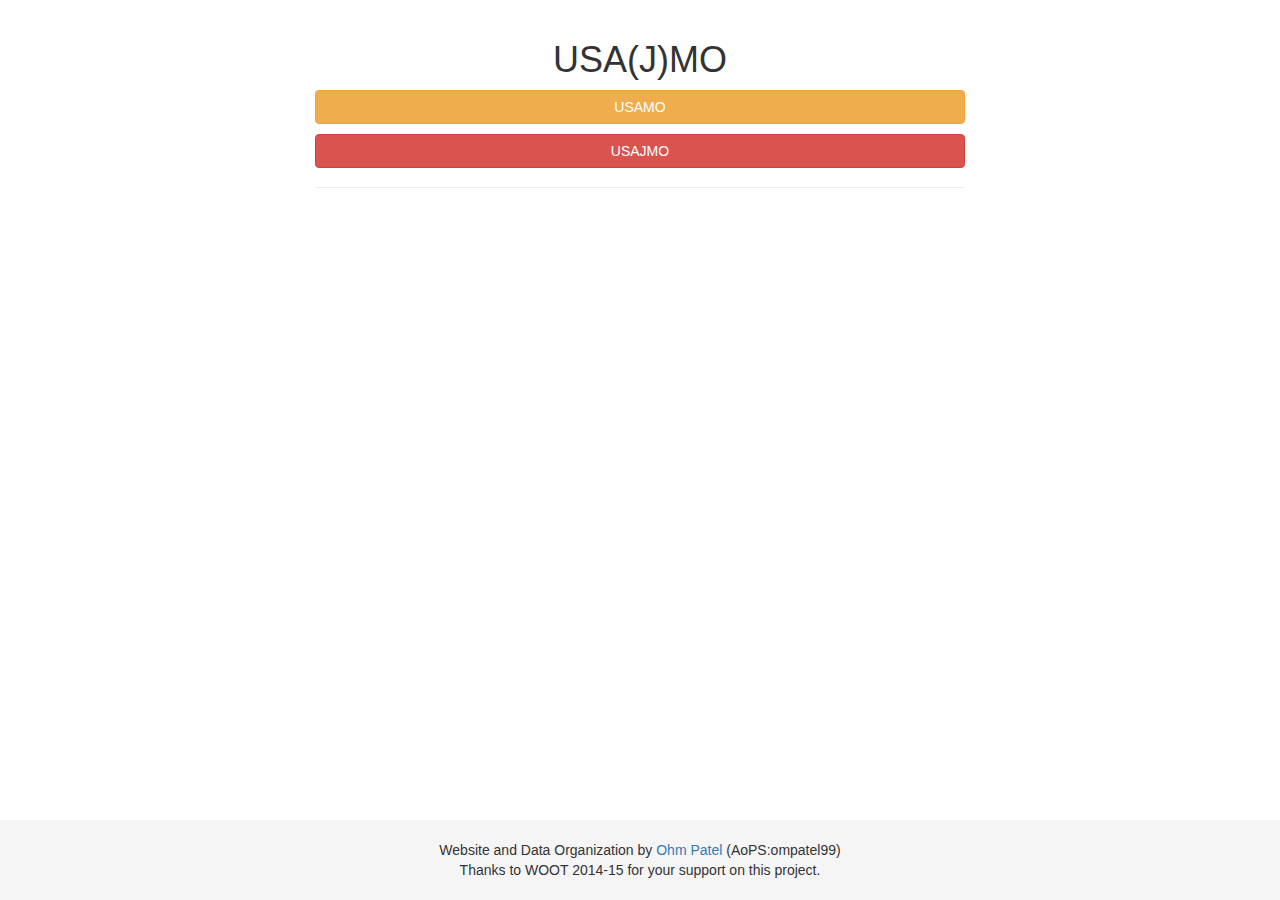
<file: index.html>
<!DOCTYPE html>

<html lang="en">

<!--

  Website by Ohm Patel

  www.ohmjpatel.com

-->

<head>

	<meta charset="utf-8">

	<meta http-equiv="X-UA-Compatible" content="IE=edge">

	<meta name="viewport" content="width=device-width, initial-scale=1">

	<meta name="description" content="">

	<meta name="author" content="Ohm Patel">
	<meta http-equiv="Cache-Control" content="no-cache, no-store, must-revalidate" />


	<link rel="icon" href="favicon.ico">



	<title>USA(J)MO Indices</title>



	<!-- Bootstrap core CSS -->

	<link href="css/bootstrap.min.css" rel="stylesheet">



	<!-- Custom styles for this template -->

	<link href="css/sticky-footer.css" rel="stylesheet">





	<!-- HTML5 shim and Respond.js for IE8 support of HTML5 elements and media queries -->

	<!--[if lt IE 9]>

      <script src="https://oss.maxcdn.com/html5shiv/3.7.2/html5shiv.min.js"></script>

      <script src="https://oss.maxcdn.com/respond/1.4.2/respond.min.js"></script>

    <![endif]-->

</head>



<body>



	<!-- Begin page content -->

	<div class="container">

		<div class="page-header">

			<h1><center>USA(J)MO</center></h1>



			<p>
				<center>
					<a href="usamo.html" class="btn btn-block btn-warning">USAMO</a>
				</center>
			</p>
			<p>
				<center>
					<a href="usajmo.html" class="btn btn-block btn-danger">USAJMO</a>
				</center>
			</p>

		</div>
	</div>





	<footer class="footer">

		<div class="container">

			<p class="text-muted">
				<center>Website and Data Organization by <a href="http://www.ohmjpatel.com">Ohm Patel</a> (AoPS:ompatel99)</center>
				<center>Thanks to WOOT 2014-15 for your support on this project.</center>
			</p>

		</div>

	</footer>

</body>

</html>
</file>
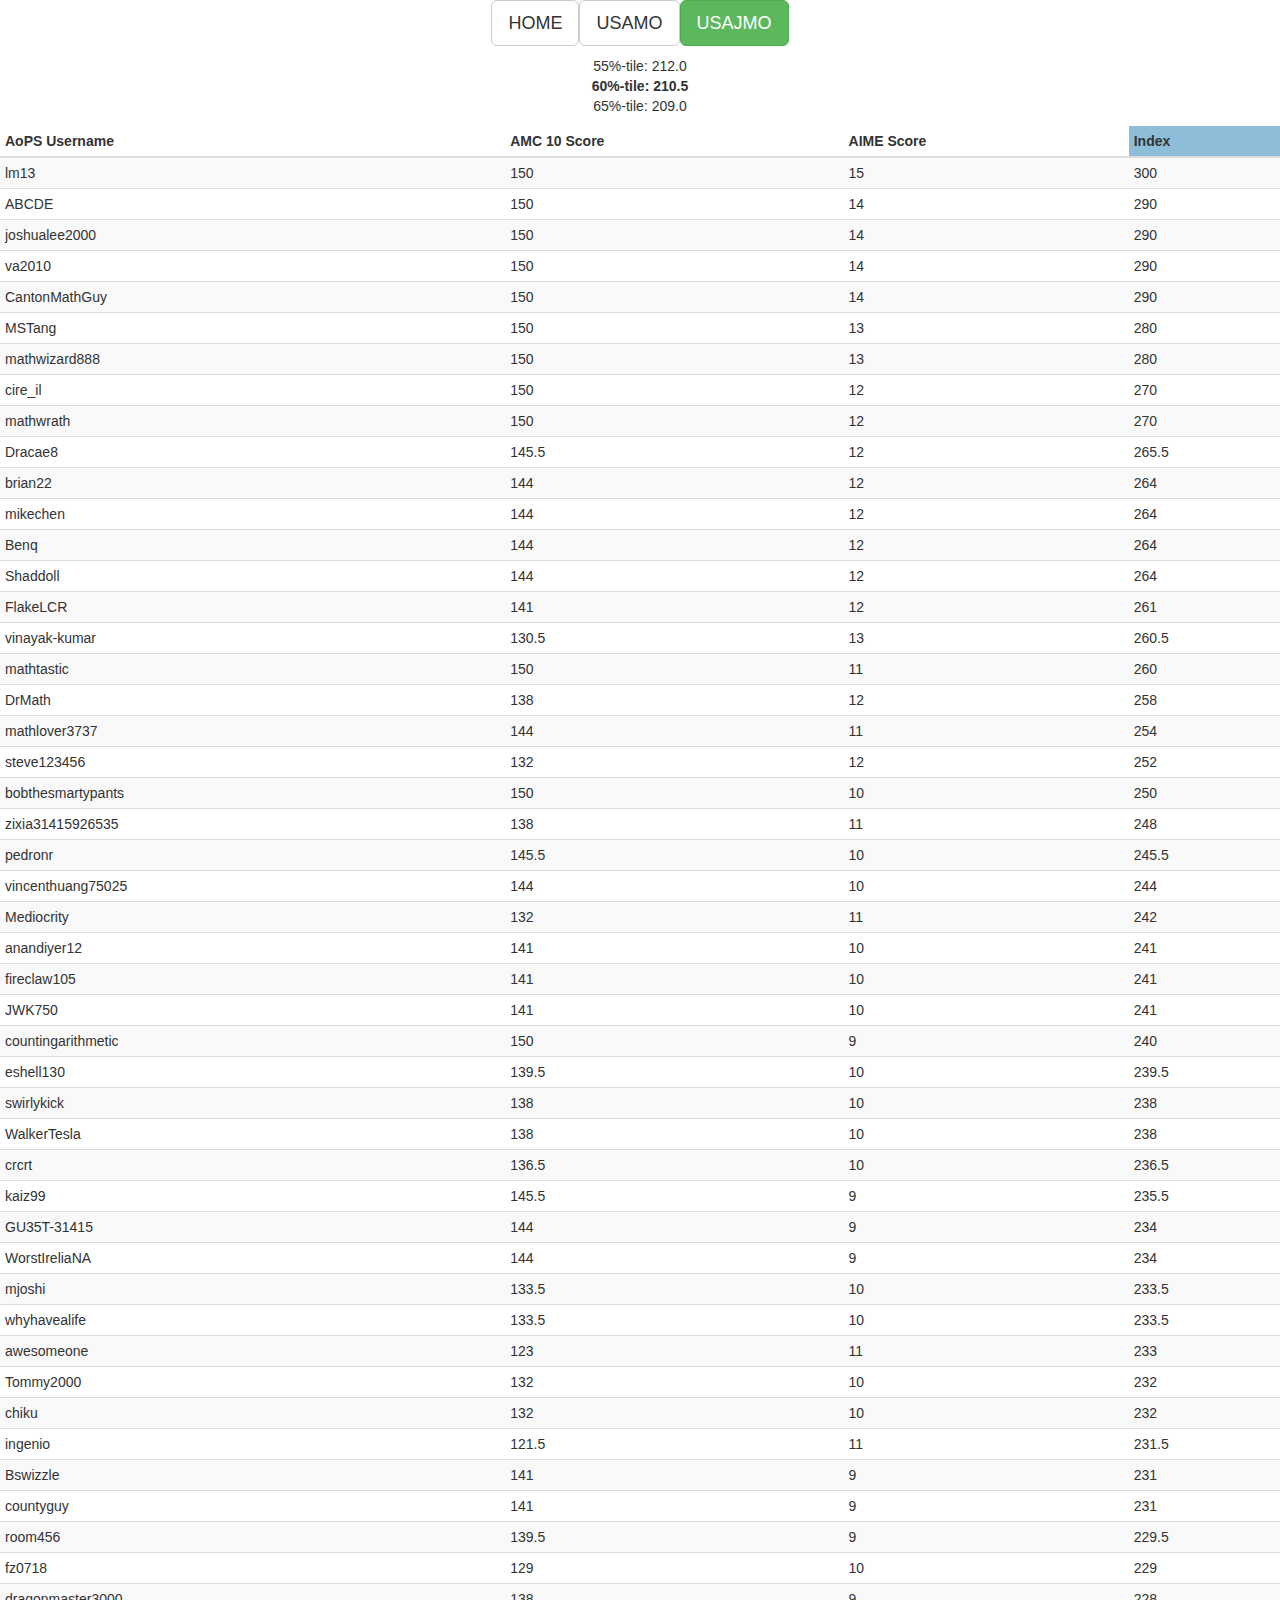
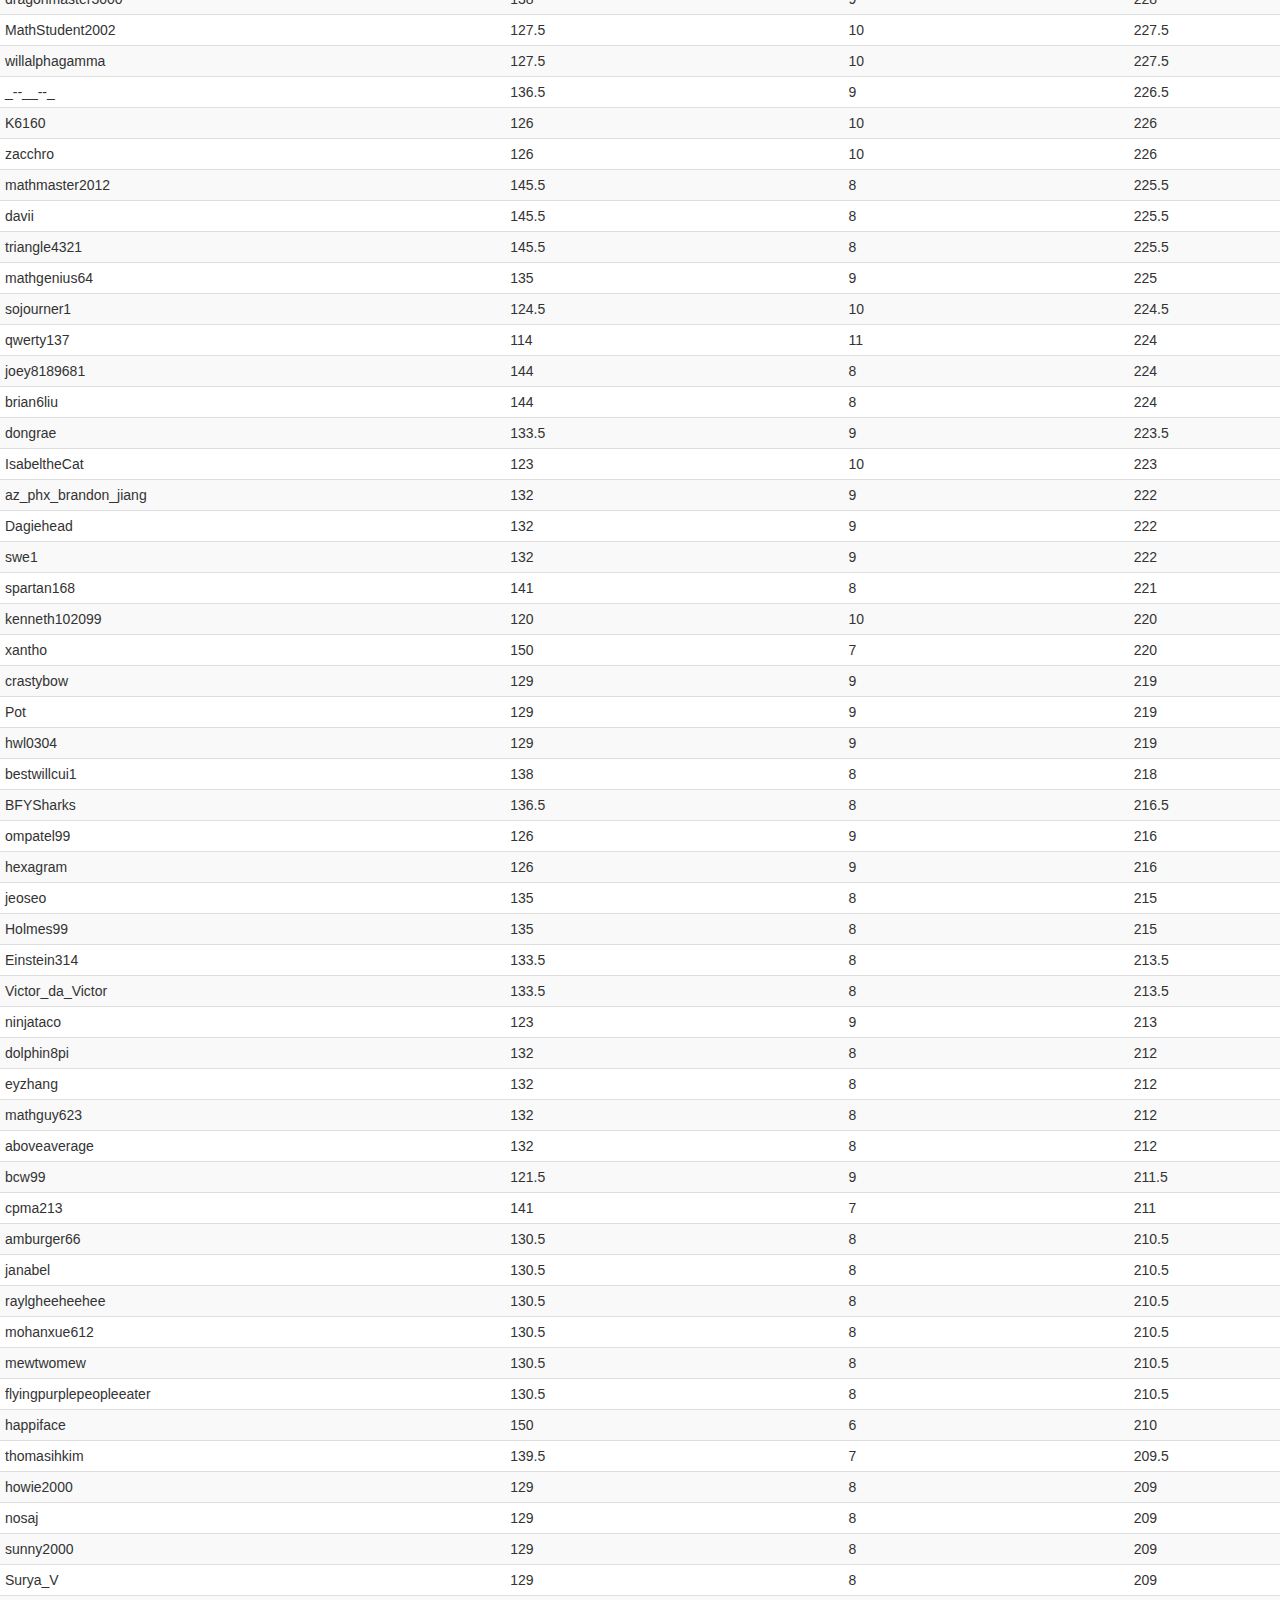
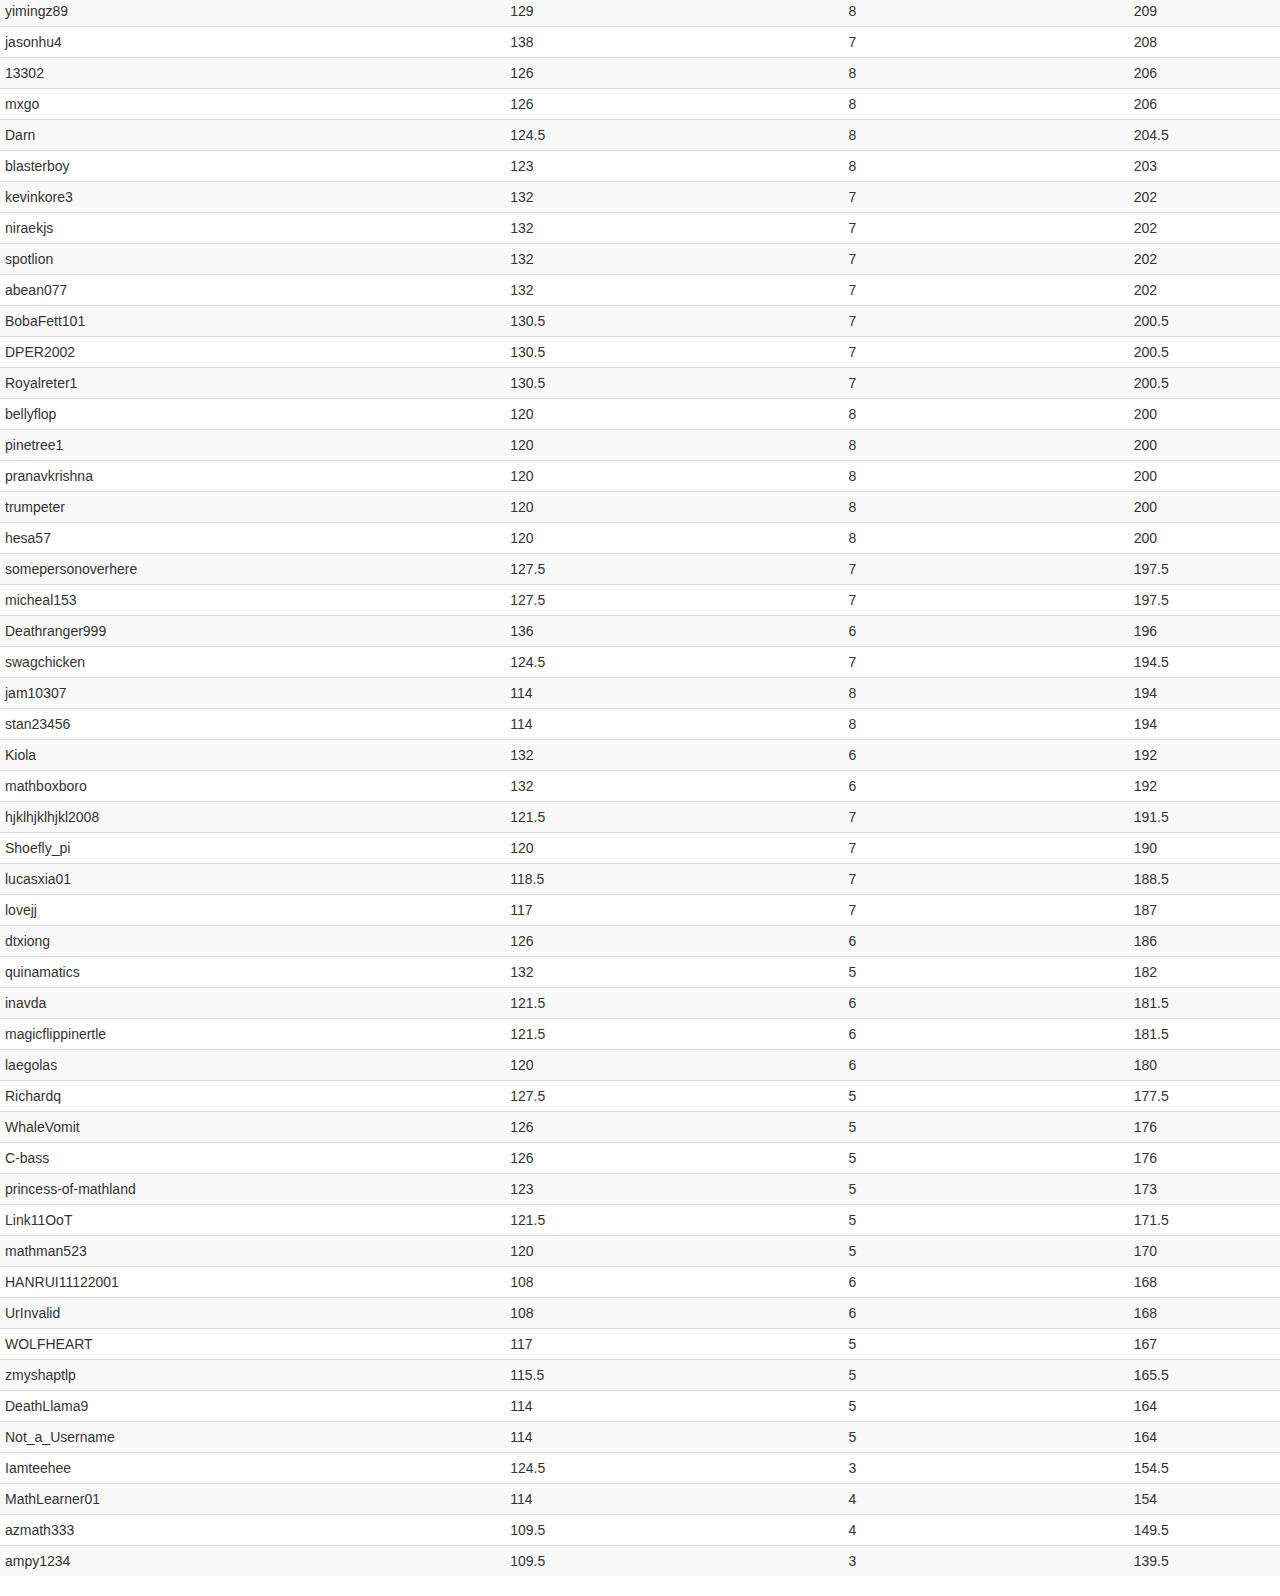
<file: usajmo.html>
<!DOCTYPE html PUBLIC "-//W3C//DTD XHTML 1.0 Transitional//EN"

  "http://www.w3.org/TR/xhtml1/DTD/xhtml1-transitional.dtd">

<html xmlns="http://www.w3.org/1999/xhtml" xml:lang="en-us">

<head>


	<script type="text/javascript" src="js/jquery-latest.js"></script>

	<meta http-equiv="Cache-Control" content="no-cache, no-store, must-revalidate" />

	<title>USAJMO Score List</title>

	<link href="css/bootstrap.min.css" rel="stylesheet">
	<link href="css/style.css" rel="stylesheet">

	<script type="text/javascript" src="js/jquery.tablesorter.js"></script>
	<link rel="icon" href="favicon.ico">


</head>

<body>

	<div id="main">

			<p align="center"><a href="index.html" class="btn btn-lg btn-default">HOME</a><a href="usamo.html" class="btn btn-lg btn-default">USAMO</a><a href="#" class="btn btn-lg btn-success">USAJMO</a>
			</p>

			<p id="percentiles" align="center"></p>



				<div id="stats">


					<table cellspacing="1" class="table table-striped table-hover table-condensed tablesorter">

						<thead>

							<tr>

								<th>AoPS Username</th>

								<th>AMC 10 Score</th>

								<th>AIME Score</th>

								<th>Index</th>

							</tr>

						</thead>

						<tbody>

							<tr>
								<td>brian22</td>
								<td>144</td>
								<td>12</td>
								<td>264</td>
							</tr>

							<tr>
								<td>mikechen</td>
								<td>144</td>
								<td>12</td>
								<td>264</td>
							</tr>

							<tr>
								<td>qwerty137</td>
								<td>114</td>
								<td>11</td>
								<td>224</td>
							</tr>

							<tr>
								<td>ompatel99</td>
								<td>126</td>
								<td>9</td>
								<td>216</td>
							</tr>

							<tr>
								<td>Einstein314</td>
								<td>133.5</td>
								<td>8</td>
								<td>213.5</td>
							</tr>

							<tr>
								<td>FlakeLCR</td>
								<td>141</td>
								<td>12</td>
								<td>261</td>
							</tr>

							<tr>
								<td>BFYSharks</td>
								<td>136.5</td>
								<td>8</td>
								<td>216.5</td>
							</tr>

							<tr>
								<td>lm13</td>
								<td>150</td>
								<td>15</td>
								<td>300</td>
							</tr>

							<tr>
								<td>ABCDE</td>
								<td>150</td>
								<td>14</td>
								<td>290</td>
							</tr>

							<tr>
								<td>joshualee2000</td>
								<td>150</td>
								<td>14</td>
								<td>290</td>
							</tr>

							<tr>
								<td>va2010</td>
								<td>150</td>
								<td>14</td>
								<td>290</td>
							</tr>

							<tr>
								<td>MSTang</td>
								<td>150</td>
								<td>13</td>
								<td>280</td>
							</tr>

							<tr>
								<td>mathwizard888</td>
								<td>150</td>
								<td>13</td>
								<td>280</td>
							</tr>

							<tr>
								<td>cire_il</td>
								<td>150</td>
								<td>12</td>
								<td>270</td>
							</tr>

							<tr>
								<td>Dracae8</td>
								<td>145.5</td>
								<td>12</td>
								<td>265.5</td>
							</tr>

							<tr>
								<td>Benq</td>
								<td>144</td>
								<td>12</td>
								<td>264</td>
							</tr>

							<tr>
								<td>Shaddoll</td>
								<td>144</td>
								<td>12</td>
								<td>264</td>
							</tr>

							<tr>
								<td>vinayak-kumar</td>
								<td>130.5</td>
								<td>13</td>
								<td>260.5</td>
							</tr>

							<tr>
								<td>mathtastic</td>
								<td>150</td>
								<td>11</td>
								<td>260</td>
							</tr>

							<tr>
								<td>DrMath</td>
								<td>138</td>
								<td>12</td>
								<td>258</td>
							</tr>

							<tr>
								<td>mathlover3737</td>
								<td>144</td>
								<td>11</td>
								<td>254</td>
							</tr>

							<tr>
								<td>steve123456</td>
								<td>132</td>
								<td>12</td>
								<td>252</td>
							</tr>

							<tr>
								<td>bobthesmartypants</td>
								<td>150</td>
								<td>10</td>
								<td>250</td>
							</tr>

							<tr>
								<td>zixia31415926535</td>
								<td>138</td>
								<td>11</td>
								<td>248</td>
							</tr>

							<tr>
								<td>pedronr</td>
								<td>145.5</td>
								<td>10</td>
								<td>245.5</td>
							</tr>

							<tr>
								<td>anandiyer12</td>
								<td>141</td>
								<td>10</td>
								<td>241</td>
							</tr>

							<tr>
								<td>fireclaw105</td>
								<td>141</td>
								<td>10</td>
								<td>241</td>
							</tr>

							<tr>
								<td>JWK750</td>
								<td>141</td>
								<td>10</td>
								<td>241</td>
							</tr>

							<tr>
								<td>countingarithmetic</td>
								<td>150</td>
								<td>9</td>
								<td>240</td>
							</tr>

							<tr>
								<td>swirlykick</td>
								<td>138</td>
								<td>10</td>
								<td>238</td>
							</tr>

							<tr>
								<td>WalkerTesla</td>
								<td>138</td>
								<td>10</td>
								<td>238</td>
							</tr>

							<tr>
								<td>crcrt</td>
								<td>136.5</td>
								<td>10</td>
								<td>236.5</td>
							</tr>

							<tr>
								<td>kaiz99</td>
								<td>145.5</td>
								<td>9</td>
								<td>235.5</td>
							</tr>

							<tr>
								<td>GU35T-31415</td>
								<td>144</td>
								<td>9</td>
								<td>234</td>
							</tr>

							<tr>
								<td>WorstIreliaNA</td>
								<td>144</td>
								<td>9</td>
								<td>234</td>
							</tr>

							<tr>
								<td>mjoshi</td>
								<td>133.5</td>
								<td>10</td>
								<td>233.5</td>
							</tr>

							<tr>
								<td>whyhavealife</td>
								<td>133.5</td>
								<td>10</td>
								<td>233.5</td>
							</tr>

							<tr>
								<td>awesomeone</td>
								<td>123</td>
								<td>11</td>
								<td>233</td>
							</tr>

							<tr>
								<td>Tommy2000</td>
								<td>132</td>
								<td>10</td>
								<td>232</td>
							</tr>

							<tr>
								<td>ingenio</td>
								<td>121.5</td>
								<td>11</td>
								<td>231.5</td>
							</tr>

							<tr>
								<td>Bswizzle</td>
								<td>141</td>
								<td>9</td>
								<td>231</td>
							</tr>

							<tr>
								<td>room456</td>
								<td>139.5</td>
								<td>9</td>
								<td>229.5</td>
							</tr>

							<tr>
								<td>fz0718</td>
								<td>129</td>
								<td>10</td>
								<td>229</td>
							</tr>

							<tr>
								<td>dragonmaster3000</td>
								<td>138</td>
								<td>9</td>
								<td>228</td>
							</tr>

							<tr>
								<td>MathStudent2002</td>
								<td>127.5</td>
								<td>10</td>
								<td>227.5</td>
							</tr>

							<tr>
								<td>_--__--_</td>
								<td>136.5</td>
								<td>9</td>
								<td>226.5</td>
							</tr>

							<tr>
								<td>K6160</td>
								<td>126</td>
								<td>10</td>
								<td>226</td>
							</tr>

							<tr>
								<td>zacchro</td>
								<td>126</td>
								<td>10</td>
								<td>226</td>
							</tr>

							<tr>
								<td>mathmaster2012</td>
								<td>145.5</td>
								<td>8</td>
								<td>225.5</td>
							</tr>

							<tr>
								<td>davii</td>
								<td>145.5</td>
								<td>8</td>
								<td>225.5</td>
							</tr>

							<tr>
								<td>mathgenius64</td>
								<td>135</td>
								<td>9</td>
								<td>225</td>
							</tr>

							<tr>
								<td>sojourner1</td>
								<td>124.5</td>
								<td>10</td>
								<td>224.5</td>
							</tr>

							<tr>
								<td>joey8189681</td>
								<td>144</td>
								<td>8</td>
								<td>224</td>
							</tr>

							<tr>
								<td>brian6liu</td>
								<td>144</td>
								<td>8</td>
								<td>224</td>
							</tr>

							<tr>
								<td>dongrae</td>
								<td>133.5</td>
								<td>9</td>
								<td>223.5</td>
							</tr>

							<tr>
								<td>IsabeltheCat</td>
								<td>123</td>
								<td>10</td>
								<td>223</td>
							</tr>

							<tr>
								<td>az_phx_brandon_jiang</td>
								<td>132</td>
								<td>9</td>
								<td>222</td>
							</tr>

							<tr>
								<td>Dagiehead</td>
								<td>132</td>
								<td>9</td>
								<td>222</td>
							</tr>

							<tr>
								<td>swe1</td>
								<td>132</td>
								<td>9</td>
								<td>222</td>
							</tr>

							<tr>
								<td>spartan168</td>
								<td>141</td>
								<td>8</td>
								<td>221</td>
							</tr>

							<tr>
								<td>kenneth102099</td>
								<td>120</td>
								<td>10</td>
								<td>220</td>
							</tr>

							<tr>
								<td>xantho</td>
								<td>150</td>
								<td>7</td>
								<td>220</td>
							</tr>

							<tr>
								<td>crastybow</td>
								<td>129</td>
								<td>9</td>
								<td>219</td>
							</tr>

							<tr>
								<td>Pot</td>
								<td>129</td>
								<td>9</td>
								<td>219</td>
							</tr>

							<tr>
								<td>hwl0304</td>
								<td>129</td>
								<td>9</td>
								<td>219</td>
							</tr>

							<tr>
								<td>bestwillcui1</td>
								<td>138</td>
								<td>8</td>
								<td>218</td>
							</tr>

							<tr>
								<td>hexagram</td>
								<td>126</td>
								<td>9</td>
								<td>216</td>
							</tr>

							<tr>
								<td>jeoseo</td>
								<td>135</td>
								<td>8</td>
								<td>215</td>
							</tr>

							<tr>
								<td>Holmes99</td>
								<td>135</td>
								<td>8</td>
								<td>215</td>
							</tr>

							<tr>
								<td>Victor_da_Victor</td>
								<td>133.5</td>
								<td>8</td>
								<td>213.5</td>
							</tr>

							<tr>
								<td>ninjataco</td>
								<td>123</td>
								<td>9</td>
								<td>213</td>
							</tr>

							<tr>
								<td>dolphin8pi</td>
								<td>132</td>
								<td>8</td>
								<td>212</td>
							</tr>

							<tr>
								<td>eyzhang</td>
								<td>132</td>
								<td>8</td>
								<td>212</td>
							</tr>

							<tr>
								<td>mathguy623</td>
								<td>132</td>
								<td>8</td>
								<td>212</td>
							</tr>

							<tr>
								<td>aboveaverage</td>
								<td>132</td>
								<td>8</td>
								<td>212</td>
							</tr>

							<tr>
								<td>bcw99</td>
								<td>121.5</td>
								<td>9</td>
								<td>211.5</td>
							</tr>

							<tr>
								<td>amburger66</td>
								<td>130.5</td>
								<td>8</td>
								<td>210.5</td>
							</tr>

							<tr>
								<td>janabel</td>
								<td>130.5</td>
								<td>8</td>
								<td>210.5</td>
							</tr>

							<tr>
								<td>raylgheeheehee</td>
								<td>130.5</td>
								<td>8</td>
								<td>210.5</td>
							</tr>

							<tr>
								<td>mohanxue612</td>
								<td>130.5</td>
								<td>8</td>
								<td>210.5</td>
							</tr>

							<tr>
								<td>happiface</td>
								<td>150</td>
								<td>6</td>
								<td>210</td>
							</tr>

							<tr>
								<td>thomasihkim</td>
								<td>139.5</td>
								<td>7</td>
								<td>209.5</td>
							</tr>

							<tr>
								<td>howie2000</td>
								<td>129</td>
								<td>8</td>
								<td>209</td>
							</tr>

							<tr>
								<td>nosaj</td>
								<td>129</td>
								<td>8</td>
								<td>209</td>
							</tr>

							<tr>
								<td>sunny2000</td>
								<td>129</td>
								<td>8</td>
								<td>209</td>
							</tr>

							<tr>
								<td>Surya_V</td>
								<td>129</td>
								<td>8</td>
								<td>209</td>
							</tr>

							<tr>
								<td>yimingz89</td>
								<td>129</td>
								<td>8</td>
								<td>209</td>
							</tr>

							<tr>
								<td>jasonhu4</td>
								<td>138</td>
								<td>7</td>
								<td>208</td>
							</tr>

							<tr>
								<td>13302</td>
								<td>126</td>
								<td>8</td>
								<td>206</td>
							</tr>

							<tr>
								<td>Darn</td>
								<td>124.5</td>
								<td>8</td>
								<td>204.5</td>
							</tr>

							<tr>
								<td>blasterboy</td>
								<td>123</td>
								<td>8</td>
								<td>203</td>
							</tr>

							<tr>
								<td>kevinkore3</td>
								<td>132</td>
								<td>7</td>
								<td>202</td>
							</tr>

							<tr>
								<td>niraekjs</td>
								<td>132</td>
								<td>7</td>
								<td>202</td>
							</tr>

							<tr>
								<td>spotlion</td>
								<td>132</td>
								<td>7</td>
								<td>202</td>
							</tr>

							<tr>
								<td>BobaFett101</td>
								<td>130.5</td>
								<td>7</td>
								<td>200.5</td>
							</tr>

							<tr>
								<td>DPER2002</td>
								<td>130.5</td>
								<td>7</td>
								<td>200.5</td>
							</tr>

							<tr>
								<td>Royalreter1</td>
								<td>130.5</td>
								<td>7</td>
								<td>200.5</td>
							</tr>

							<tr>
								<td>bellyflop</td>
								<td>120</td>
								<td>8</td>
								<td>200</td>
							</tr>

							<tr>
								<td>pinetree1</td>
								<td>120</td>
								<td>8</td>
								<td>200</td>
							</tr>

							<tr>
								<td>pranavkrishna</td>
								<td>120</td>
								<td>8</td>
								<td>200</td>
							</tr>

							<tr>
								<td>trumpeter</td>
								<td>120</td>
								<td>8</td>
								<td>200</td>
							</tr>

							<tr>
								<td>somepersonoverhere</td>
								<td>127.5</td>
								<td>7</td>
								<td>197.5</td>
							</tr>

							<tr>
								<td>micheal153</td>
								<td>127.5</td>
								<td>7</td>
								<td>197.5</td>
							</tr>

							<tr>
								<td>Deathranger999</td>
								<td>136</td>
								<td>6</td>
								<td>196</td>
							</tr>

							<tr>
								<td>swagchicken</td>
								<td>124.5</td>
								<td>7</td>
								<td>194.5</td>
							</tr>

							<tr>
								<td>jam10307</td>
								<td>114</td>
								<td>8</td>
								<td>194</td>
							</tr>

							<tr>
								<td>stan23456</td>
								<td>114</td>
								<td>8</td>
								<td>194</td>
							</tr>

							<tr>
								<td>Kiola</td>
								<td>132</td>
								<td>6</td>
								<td>192</td>
							</tr>

							<tr>
								<td>mathboxboro</td>
								<td>132</td>
								<td>6</td>
								<td>192</td>
							</tr>

							<tr>
								<td>hjklhjklhjkl2008</td>
								<td>121.5</td>
								<td>7</td>
								<td>191.5</td>
							</tr>

							<tr>
								<td>Shoefly_pi</td>
								<td>120</td>
								<td>7</td>
								<td>190</td>
							</tr>

							<tr>
								<td>lucasxia01</td>
								<td>118.5</td>
								<td>7</td>
								<td>188.5</td>
							</tr>

							<tr>
								<td>dtxiong</td>
								<td>126</td>
								<td>6</td>
								<td>186</td>
							</tr>

							<tr>
								<td>quinamatics</td>
								<td>132</td>
								<td>5</td>
								<td>182</td>
							</tr>

							<tr>
								<td>inavda</td>
								<td>121.5</td>
								<td>6</td>
								<td>181.5</td>
							</tr>

							<tr>
								<td>magicflippinertle</td>
								<td>121.5</td>
								<td>6</td>
								<td>181.5</td>
							</tr>

							<tr>
								<td>Richardq</td>
								<td>127.5</td>
								<td>5</td>
								<td>177.5</td>
							</tr>

							<tr>
								<td>WhaleVomit</td>
								<td>126</td>
								<td>5</td>
								<td>176</td>
							</tr>

							<tr>
								<td>C-bass</td>
								<td>126</td>
								<td>5</td>
								<td>176</td>
							</tr>

							<tr>
								<td>princess-of-mathland</td>
								<td>123</td>
								<td>5</td>
								<td>173</td>
							</tr>

							<tr>
								<td>Link11OoT</td>
								<td>121.5</td>
								<td>5</td>
								<td>171.5</td>
							</tr>

							<tr>
								<td>HANRUI11122001</td>
								<td>108</td>
								<td>6</td>
								<td>168</td>
							</tr>

							<tr>
								<td>UrInvalid</td>
								<td>108</td>
								<td>6</td>
								<td>168</td>
							</tr>

							<tr>
								<td>WOLFHEART</td>
								<td>117</td>
								<td>5</td>
								<td>167</td>
							</tr>

							<tr>
								<td>zmyshaptlp</td>
								<td>115.5</td>
								<td>5</td>
								<td>165.5</td>
							</tr>

							<tr>
								<td>DeathLlama9</td>
								<td>114</td>
								<td>5</td>
								<td>164</td>
							</tr>

							<tr>
								<td>Not_a_Username</td>
								<td>114</td>
								<td>5</td>
								<td>164</td>
							</tr>

							<tr>
								<td>Iamteehee</td>
								<td>124.5</td>
								<td>3</td>
								<td>154.5</td>
							</tr>

							<tr>
								<td>MathLearner01</td>
								<td>114</td>
								<td>4</td>
								<td>154</td>
							</tr>

							<tr>
								<td>ampy1234</td>
								<td>109.5</td>
								<td>3</td>
								<td>139.5</td>
							</tr>

							<tr>
								<td>Mediocrity</td>
								<td>132</td>
								<td>11</td>
								<td>242</td>
							</tr>
							<tr>
								<td>mathwrath</td>
								<td>150</td>
								<td>12</td>
								<td>270</td>
							</tr>

							<tr>
								<td>mathman523</td>
								<td>120</td>
								<td>5</td>
								<td>170</td>
							</tr>

							<tr>
								<td>hesa57</td>
								<td>120</td>
								<td>8</td>
								<td>200</td>
							</tr>

							<tr>
								<td>mewtwomew</td>
								<td>130.5</td>
								<td>8</td>
								<td>210.5</td>
							</tr>

							<tr>
								<td>willalphagamma</td>
								<td>127.5</td>
								<td>10</td>
								<td>227.5</td>
							</tr>

							<tr>
								<td>cpma213</td>
								<td>141</td>
								<td>7</td>
								<td>211</td>
							</tr>

							<tr>
								<td>eshell130</td>
								<td>139.5</td>
								<td>10</td>
								<td>239.5</td>
							</tr>

							<tr>
								<td>abean077</td>
								<td>132</td>
								<td>7</td>
								<td>202</td>
							</tr>

							<tr>
								<td>chiku</td>
								<td>132</td>
								<td>10</td>
								<td>232</td>
							</tr>

							<tr>
								<td>flyingpurplepeopleeater</td>
								<td>130.5</td>
								<td>8</td>
								<td>210.5</td>
							</tr>

							<tr>
								<td>triangle4321</td>
								<td>145.5</td>
								<td>8</td>
								<td>225.5</td>
							</tr>

							<tr>
								<td>azmath333</td>
								<td>109.5</td>
								<td>4</td>
								<td>149.5</td>
							</tr>

							<tr>
								<td>laegolas</td>
								<td>120</td>
								<td>6</td>
								<td>180</td>
							</tr>
							
							<tr>
								<td>vincenthuang75025</td>
								<td>144</td>
								<td>10</td>
								<td>244</td>
							</tr>
							
							<tr>
								<td>lovejj</td>
								<td>117</td>
								<td>7</td>
								<td>187</td>
							</tr>
							
							<tr>
								<td>mxgo</td>
								<td>126</td>
								<td>8</td>
								<td>206</td>
							</tr>
							
							<tr>
								<td>countyguy</td>
								<td>141</td>
								<td>9</td>
								<td>231</td>
							</tr>
							
							<tr>
								<td>CantonMathGuy</td>
								<td>150</td>
								<td>14</td>
								<td>290</td>
							</tr>


						</tbody>

					</table>

				</div>

	</div>
<script src="js/per.js"></script>

</body>

</html>
</file>
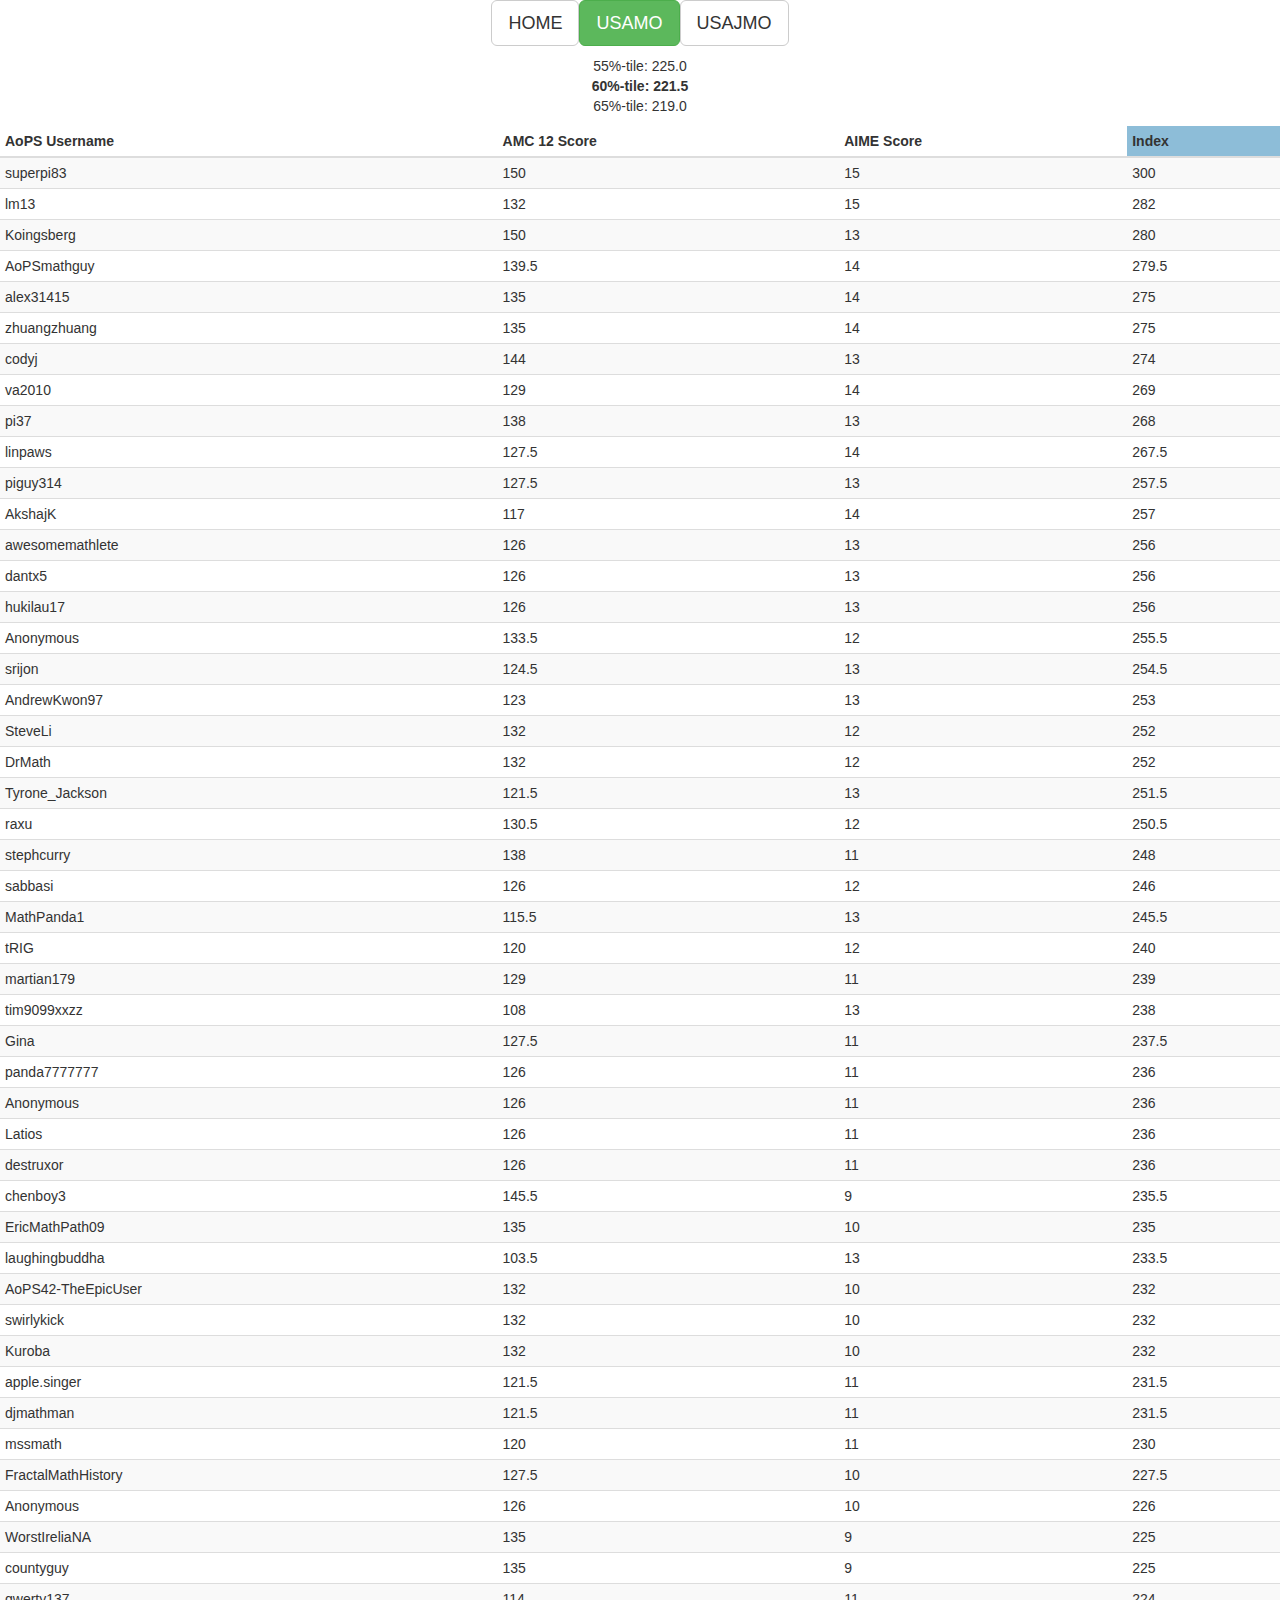
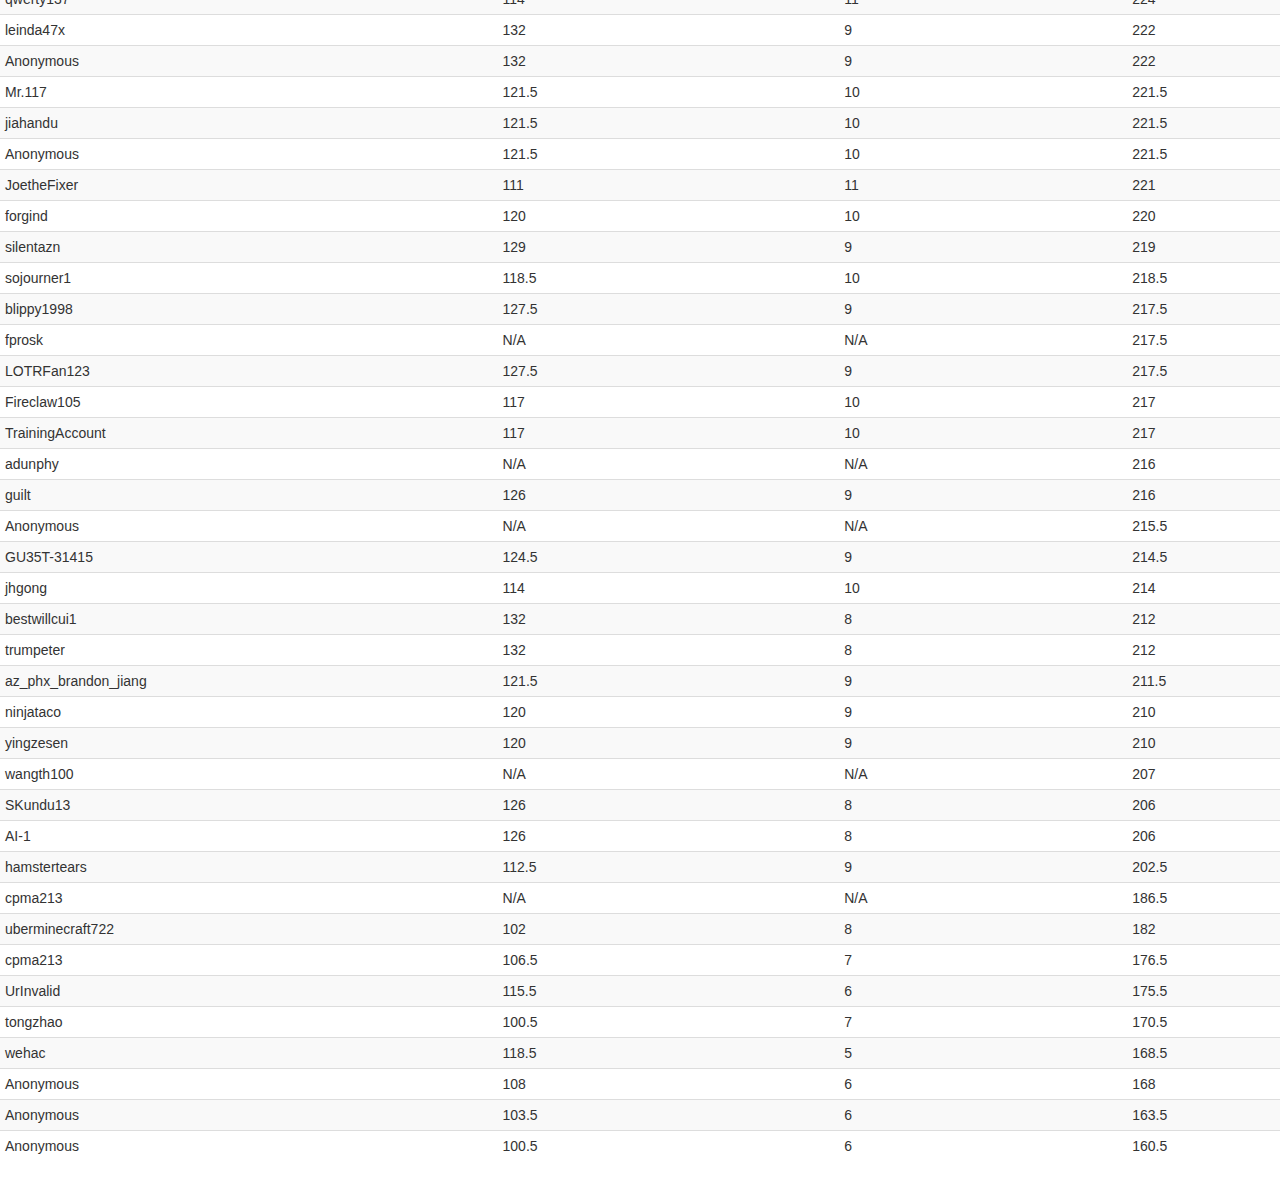
<file: usamo.html>
<!DOCTYPE html PUBLIC "-//W3C//DTD XHTML 1.0 Transitional//EN"

  "http://www.w3.org/TR/xhtml1/DTD/xhtml1-transitional.dtd">

<html xmlns="http://www.w3.org/1999/xhtml" xml:lang="en-us">

<head>


	<script type="text/javascript" src="js/jquery-latest.js"></script>

	<meta http-equiv="Cache-Control" content="no-cache, no-store, must-revalidate" />

	<title>USAMO Score List</title>

	<link href="css/bootstrap.min.css" rel="stylesheet">
	<link href="css/style.css" rel="stylesheet">

	<script type="text/javascript" src="js/jquery.tablesorter.js"></script>
	<link rel="icon" href="favicon.ico">


</head>

<body>

	<div id="main">
			<p align="center"><a href="index.html" class="btn btn-lg btn-default">HOME</a><a href="#" class="btn btn-lg btn-success">USAMO</a><a href="usajmo.html" class="btn btn-lg btn-default">USAJMO</a>
			</p>
			<p id="percentiles" align="center"></p>

		<div id="stats">

			<table cellspacing="1" class="table table-striped table-hover table-condensed tablesorter">

				<thead>

					<tr>

						<th>AoPS Username</th>

						<th>AMC 12 Score</th>

						<th>AIME Score</th>

						<th>Index</th>

					</tr>

				</thead>

				<tbody>

					<tr>
						<td>AkshajK</td>
						<td>117</td>
						<td>14</td>
						<td>257</td>
					</tr>

					<tr>
						<td>qwerty137</td>
						<td>114</td>
						<td>11</td>
						<td>224</td>
					</tr>

					<tr>
						<td>blippy1998</td>
						<td>127.5</td>
						<td>9</td>
						<td>217.5</td>
					</tr>

					<tr>
						<td>superpi83</td>
						<td>150</td>
						<td>15</td>
						<td>300</td>
					</tr>

					<tr>
						<td>lm13</td>
						<td>132</td>
						<td>15</td>
						<td>282</td>
					</tr>

					<tr>
						<td>Koingsberg</td>
						<td>150</td>
						<td>13</td>
						<td>280</td>
					</tr>

					<tr>
						<td>AoPSmathguy</td>
						<td>139.5</td>
						<td>14</td>
						<td>279.5</td>
					</tr>

					<tr>
						<td>alex31415</td>
						<td>135</td>
						<td>14</td>
						<td>275</td>
					</tr>

					<tr>
						<td>zhuangzhuang</td>
						<td>135</td>
						<td>14</td>
						<td>275</td>
					</tr>

					<tr>
						<td>codyj</td>
						<td>144</td>
						<td>13</td>
						<td>274</td>
					</tr>

					<tr>
						<td>va2010</td>
						<td>129</td>
						<td>14</td>
						<td>269</td>
					</tr>

					<tr>
						<td>pi37</td>
						<td>138</td>
						<td>13</td>
						<td>268</td>
					</tr>

					<tr>
						<td>linpaws</td>
						<td>127.5</td>
						<td>14</td>
						<td>267.5</td>
					</tr>

					<tr>
						<td>awesomemathlete</td>
						<td>126</td>
						<td>13</td>
						<td>256</td>
					</tr>

					<tr>
						<td>dantx5</td>
						<td>126</td>
						<td>13</td>
						<td>256</td>
					</tr>

					<tr>
						<td>hukilau17</td>
						<td>126</td>
						<td>13</td>
						<td>256</td>
					</tr>

					<tr>
						<td>Anonymous</td>
						<td>133.5</td>
						<td>12</td>
						<td>255.5</td>
					</tr>

					<tr>
						<td>AndrewKwon97</td>
						<td>123</td>
						<td>13</td>
						<td>253</td>
					</tr>

					<tr>
						<td>SteveLi</td>
						<td>132</td>
						<td>12</td>
						<td>252</td>
					</tr>

					<tr>
						<td>Tyrone_Jackson</td>
						<td>121.5</td>
						<td>13</td>
						<td>251.5</td>
					</tr>

					<tr>
						<td>raxu</td>
						<td>130.5</td>
						<td>12</td>
						<td>250.5</td>
					</tr>

					<tr>
						<td>stephcurry</td>
						<td>138</td>
						<td>11</td>
						<td>248</td>
					</tr>

					<tr>
						<td>MathPanda1</td>
						<td>115.5</td>
						<td>13</td>
						<td>245.5</td>
					</tr>

					<tr>
						<td>tRIG</td>
						<td>120</td>
						<td>12</td>
						<td>240</td>
					</tr>

					<tr>
						<td>tim9099xxzz</td>
						<td>108</td>
						<td>13</td>
						<td>238</td>
					</tr>

					<tr>
						<td>panda7777777</td>
						<td>126</td>
						<td>11</td>
						<td>236</td>
					</tr>

					<tr>
						<td>Anonymous</td>
						<td>126</td>
						<td>11</td>
						<td>236</td>
					</tr>

					<tr>
						<td>Latios</td>
						<td>126</td>
						<td>11</td>
						<td>236</td>
					</tr>

					<tr>
						<td>chenboy3</td>
						<td>145.5</td>
						<td>9</td>
						<td>235.5</td>
					</tr>

					<tr>
						<td>EricMathPath09</td>
						<td>135</td>
						<td>10</td>
						<td>235</td>
					</tr>

					<tr>
						<td>laughingbuddha</td>
						<td>103.5</td>
						<td>13</td>
						<td>233.5</td>
					</tr>

					<tr>
						<td>AoPS42-TheEpicUser</td>
						<td>132</td>
						<td>10</td>
						<td>232</td>
					</tr>

					<tr>
						<td>swirlykick</td>
						<td>132</td>
						<td>10</td>
						<td>232</td>
					</tr>

					<tr>
						<td>Kuroba</td>
						<td>132</td>
						<td>10</td>
						<td>232</td>
					</tr>

					<tr>
						<td>apple.singer</td>
						<td>121.5</td>
						<td>11</td>
						<td>231.5</td>
					</tr>

					<tr>
						<td>djmathman</td>
						<td>121.5</td>
						<td>11</td>
						<td>231.5</td>
					</tr>

					<tr>
						<td>mssmath</td>
						<td>120</td>
						<td>11</td>
						<td>230</td>
					</tr>

					<tr>
						<td>Anonymous</td>
						<td>126</td>
						<td>10</td>
						<td>226</td>
					</tr>

					<tr>
						<td>WorstIreliaNA</td>
						<td>135</td>
						<td>9</td>
						<td>225</td>
					</tr>

					<tr>
						<td>leinda47x</td>
						<td>132</td>
						<td>9</td>
						<td>222</td>
					</tr>

					<tr>
						<td>Anonymous</td>
						<td>132</td>
						<td>9</td>
						<td>222</td>
					</tr>

					<tr>
						<td>Mr.117</td>
						<td>121.5</td>
						<td>10</td>
						<td>221.5</td>
					</tr>

					<tr>
						<td>jiahandu</td>
						<td>121.5</td>
						<td>10</td>
						<td>221.5</td>
					</tr>

					<tr>
						<td>JoetheFixer</td>
						<td>111</td>
						<td>11</td>
						<td>221</td>
					</tr>

					<tr>
						<td>forgind</td>
						<td>120</td>
						<td>10</td>
						<td>220</td>
					</tr>

					<tr>
						<td>sojourner1</td>
						<td>118.5</td>
						<td>10</td>
						<td>218.5</td>
					</tr>

					<tr>
						<td>fprosk</td>
						<td>N/A</td>
						<td>N/A</td>
						<td>217.5</td>
					</tr>

					<tr>
						<td>LOTRFan123</td>
						<td>127.5</td>
						<td>9</td>
						<td>217.5</td>
					</tr>

					<tr>
						<td>Fireclaw105</td>
						<td>117</td>
						<td>10</td>
						<td>217</td>
					</tr>

					<tr>
						<td>TrainingAccount</td>
						<td>117</td>
						<td>10</td>
						<td>217</td>
					</tr>

					<tr>
						<td>adunphy</td>
						<td>N/A</td>
						<td>N/A</td>
						<td>216</td>
					</tr>

					<tr>
						<td>guilt</td>
						<td>126</td>
						<td>9</td>
						<td>216</td>
					</tr>

					<tr>
						<td>Anonymous</td>
						<td>N/A</td>
						<td>N/A</td>
						<td>215.5</td>
					</tr>

					<tr>
						<td>GU35T-31415</td>
						<td>124.5</td>
						<td>9</td>
						<td>214.5</td>
					</tr>

					<tr>
						<td>jhgong</td>
						<td>114</td>
						<td>10</td>
						<td>214</td>
					</tr>

					<tr>
						<td>bestwillcui1</td>
						<td>132</td>
						<td>8</td>
						<td>212</td>
					</tr>

					<tr>
						<td>trumpeter</td>
						<td>132</td>
						<td>8</td>
						<td>212</td>
					</tr>

					<tr>
						<td>az_phx_brandon_jiang</td>
						<td>121.5</td>
						<td>9</td>
						<td>211.5</td>
					</tr>

					<tr>
						<td>ninjataco</td>
						<td>120</td>
						<td>9</td>
						<td>210</td>
					</tr>

					<tr>
						<td>yingzesen</td>
						<td>120</td>
						<td>9</td>
						<td>210</td>
					</tr>

					<tr>
						<td>wangth100</td>
						<td>N/A</td>
						<td>N/A</td>
						<td>207</td>
					</tr>

					<tr>
						<td>SKundu13</td>
						<td>126</td>
						<td>8</td>
						<td>206</td>
					</tr>

					<tr>
						<td>hamstertears</td>
						<td>112.5</td>
						<td>9</td>
						<td>202.5</td>
					</tr>

					<tr>
						<td>cpma213</td>
						<td>N/A</td>
						<td>N/A</td>
						<td>186.5</td>
					</tr>

					<tr>
						<td>uberminecraft722</td>
						<td>102</td>
						<td>8</td>
						<td>182</td>
					</tr>

					<tr>
						<td>UrInvalid</td>
						<td>115.5</td>
						<td>6</td>
						<td>175.5</td>
					</tr>

					<tr>
						<td>tongzhao</td>
						<td>100.5</td>
						<td>7</td>
						<td>170.5</td>
					</tr>

					<tr>
						<td>wehac</td>
						<td>118.5</td>
						<td>5</td>
						<td>168.5</td>
					</tr>

					<tr>
						<td>Anonymous</td>
						<td>103.5</td>
						<td>6</td>
						<td>163.5</td>
					</tr>

					<tr>
						<td>Anonymous</td>
						<td>100.5</td>
						<td>6</td>
						<td>160.5</td>
					</tr>

					<tr>
						<td>Gina</td>
						<td>127.5</td>
						<td>11</td>
						<td>237.5</td>
					</tr>

					<tr>
						<td>srijon</td>
						<td>124.5</td>
						<td>13</td>
						<td>254.5</td>
					</tr>

					<tr>
						<td>AI-1</td>
						<td>126</td>
						<td>8</td>
						<td>206</td>
					</tr>

					<tr>
						<td>DrMath</td>
						<td>132</td>
						<td>12</td>
						<td>252</td>
					</tr>

					<tr>
						<td>destruxor</td>
						<td>126</td>
						<td>11</td>
						<td>236</td>
					</tr>

					<tr>
						<td>FractalMathHistory</td>
						<td>127.5</td>
						<td>10</td>
						<td>227.5</td>
					</tr>


					<tr>
						<td>cpma213</td>
						<td>106.5</td>
						<td>7</td>
						<td>176.5</td>
					</tr>

					<tr>
						<td>piguy314</td>
						<td>127.5</td>
						<td>13</td>
						<td>257.5</td>
					</tr>

					<tr>
						<td>martian179</td>
						<td>129</td>
						<td>11</td>
						<td>239</td>
					</tr>

					<tr>
						<td>sabbasi</td>
						<td>126</td>
						<td>12</td>
						<td>246</td>
					</tr>

					<tr>
						<td>silentazn</td>
						<td>129</td>
						<td>9</td>
						<td>219</td>
					</tr>

					<tr>
						<td>Anonymous</td>
						<td>108</td>
						<td>6</td>
						<td>168</td>
					</tr>
					
					 <tr>
					 	<td>Anonymous</td>
					 	<td>121.5</td>
					 	<td>10</td>
					 	<td>221.5</td>
					 </tr>
					 
					 <tr>
					 	<td>countyguy</td>
					 	<td>135</td>
					 	<td>9</td>
					 	<td>225</td>
					</tr>

				</tbody>

			</table>

		</div>

	</div>


<script src="js/per.js"></script>




</body>

</html>
</file>
<file: css/sticky-footer.css>
/* Sticky footer styles
-------------------------------------------------- */
html {
  position: relative;
  min-height: 100%;
}
body {
  /* Margin bottom by footer height */
  margin-bottom: 250px;
}
.footer {
  position: absolute;
  bottom: 0;
  width: 100%;
  /* Set the fixed height of the footer here */
  height: 80px;
  background-color: #f5f5f5;
}


/* Custom page CSS
-------------------------------------------------- */
/* Not required for template or sticky footer method. */

.container {
  width: auto;
  max-width: 680px;
  padding: 0 15px;
}
.container .text-muted {
  margin: 20px 0;
}
</file>
<file: css/style.css>
/* tables */
table.tablesorter thead th.headerSortDown, table.tablesorter thead th.headerSortUp {
	background-color: #8dbdd8;
}

table.tablesorter thead th:hover {
	background-color: #8dbdd8;
}
</file>
